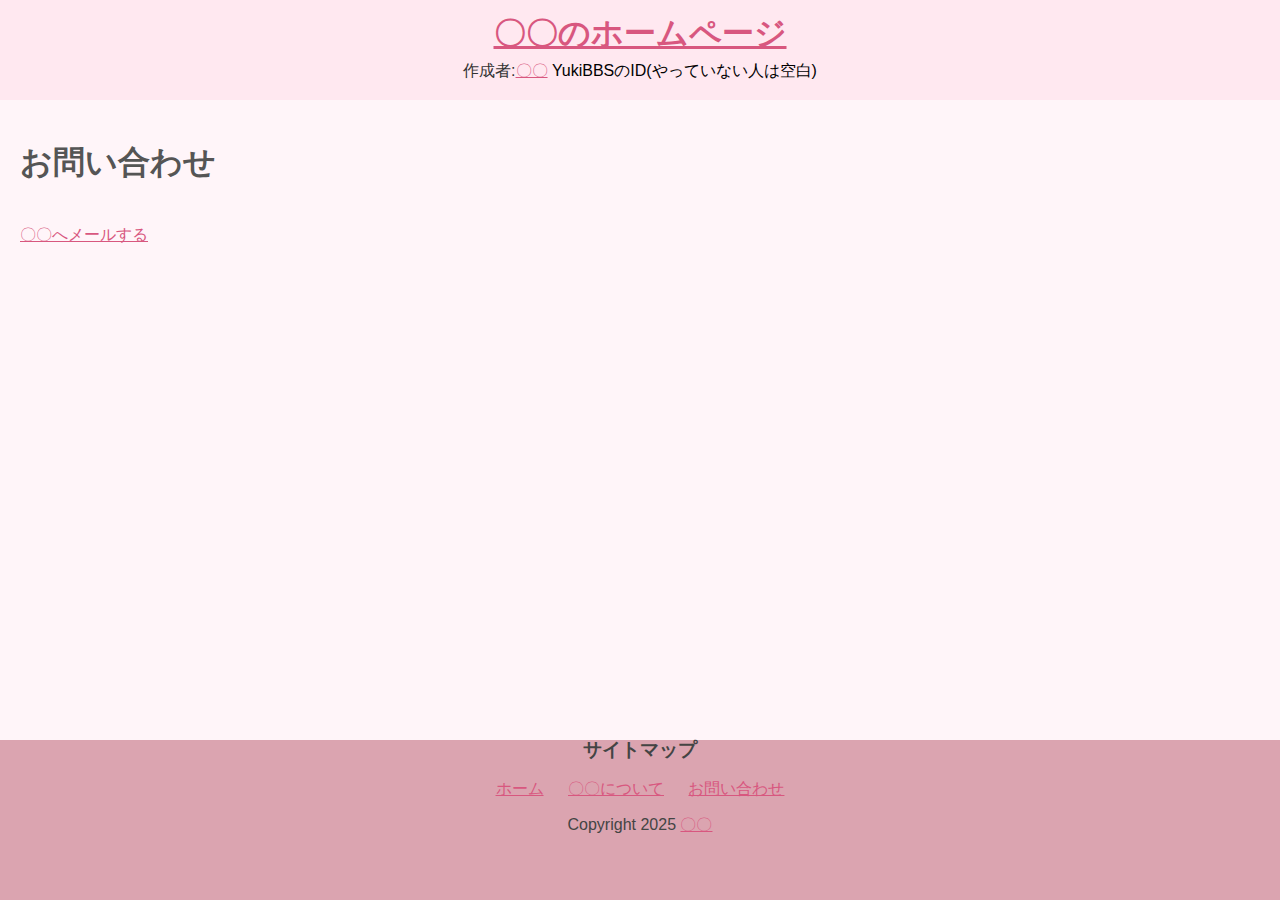
<file: contact.html>
<head>
  <meta charset="UTF-8">
  <meta name="viewport" content="width=device-width, initial-scale=1.0">
  <title>お問い合わせ</title>
  <link rel="stylesheet" href="style.css">
  <link rel="icon" href="https://cdn.glitch.global/92a9e88e-8915-459f-9c1c-dea675176022/yuyuyu-new-visual.png?v=1738347833114">
</head>
<body>
  <div id="header"></div> 
  <div class="content"><h1>お問い合わせ</h1><br>
  <a href="mailto:[メールアドレス(メールさせたくないときは、消す)]">〇〇へメールする</a>
</div>
  <div id="footer"></div> 
  <script src="script.js"></script>
</body>
</file>
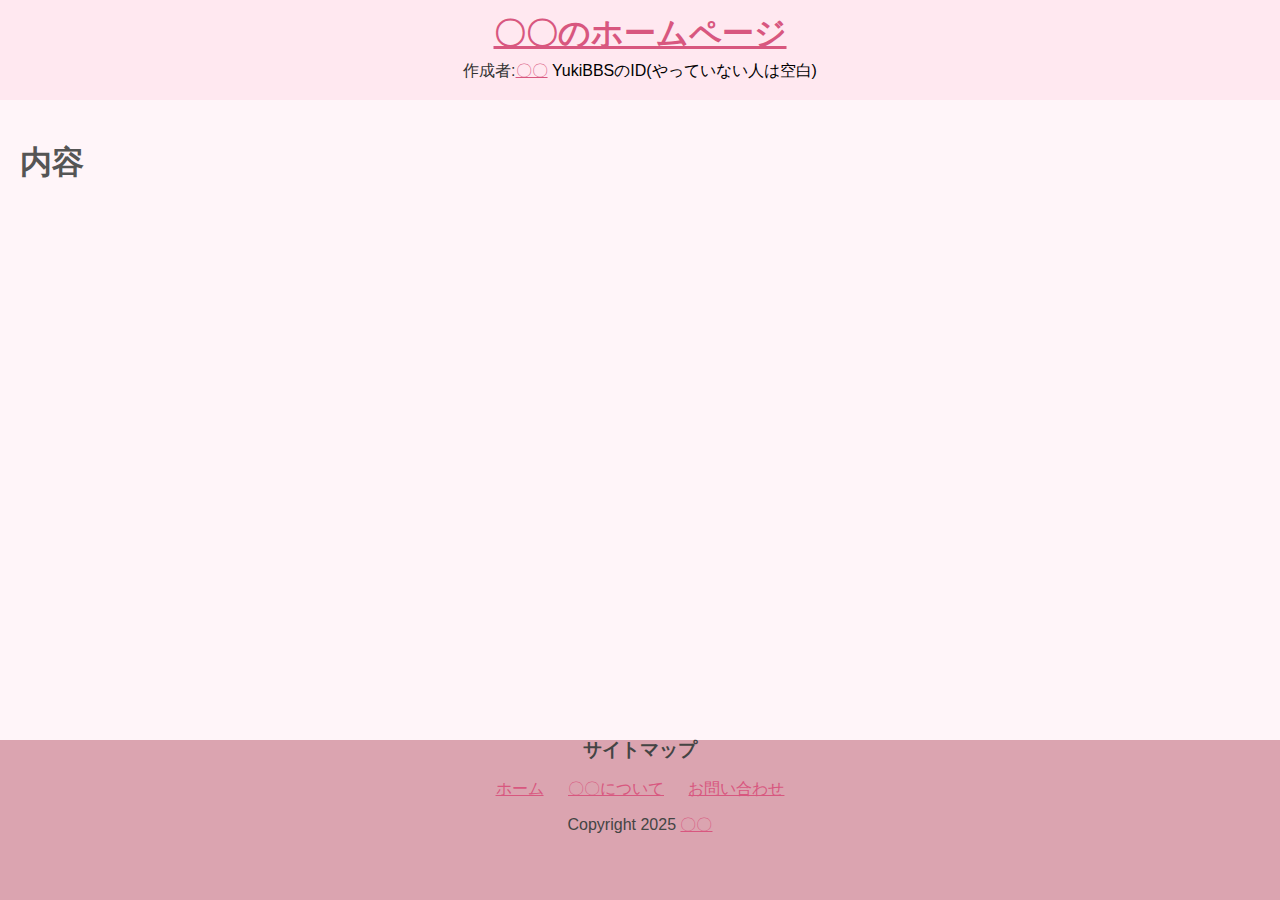
<file: template.html>
<head>
  <meta charset="UTF-8">
  <meta name="viewport" content="width=device-width, initial-scale=1.0">
  <title>タイトル</title>
  <link rel="stylesheet" href="style.css">
  <link rel="icon" href="https://cdn.glitch.global/92a9e88e-8915-459f-9c1c-dea675176022/yuyuyu-new-visual.png?v=1738347833114">
</head>
<body>
  <div id="header"></div> 
  <div class="content">
  <h1>内容</h1>
  </div>
  <div id="footer"></div> 
  <script src="script.js"></script>
</body>
</file>
<file: style.css>
@font-face {
  font-family: 'Azuki';
  src: url('https://cdn.glitch.global/1a9951e1-c55f-4ab1-b9a4-197ee955bd14/azuki.ttf?v=1738569668322') format('truetype');
  font-weight: normal;
  font-style: normal;
}
/*この上のやつを変えると好きなフォントをアップロードして使える
(アップロードしたら、font-family を変えて、src: urlをアップロードしたURLに変える)*/
body {
  font-family: 'Azuki', sans-serif;
  background-color: #fff5f9;/*ここのカラーコードを変えると背景色が変わる*/
  color: #555555;/*ここのカラーコードを変えると文字色が変わる*/
  margin: 0;
  padding: 0;
  display: flex;
  flex-direction: column;
  min-height: 100vh;
}
header {
  background-color:#ffe8f0;/*ここのカラーコードを変えるとヘッダーの色が変わる*/
  color:  #333333;/*ここのカラーコードを変えるとヘッダーの文字色が変わる*/
  padding: 5px 0;
  text-align: center;
  height: 90px; /* ヘッダーの高さを変える*/
  line-height: 15px; /*ヘッダーに問題が起きたらここを変えると良いかも...?*/
}

footer {
  background-color: #dba4b0;/*ここのカラーコードを変えるとフッターの色が変わる*/
  color: #444444;/*ここのカラーコードを変えるとフッターの文字色が変わる*/
  text-align: center;
  padding: 0;
  height: 160px;
  line-height: 20px;/*フッターに問題が起きたらここを変えると良いかも...?*/
  position: relative; 
  width: 100%;
  margin-top: auto;
}


.content {
  flex: 1;
  margin: 20px;
}
a {
  color: #d8577f;/*ここのカラーコードを変えるとリンクの色が変わる*/
  text-decoration: underline;
}
a:hover {
  text-decoration: underline;
}
footer .sitemap {
  margin-top: 1px;
}
footer .sitemap ul {
  list-style: none;
  padding: 0;
}
footer .sitemap li {
  display: inline;
  margin: 0 10px;
}
</file>
